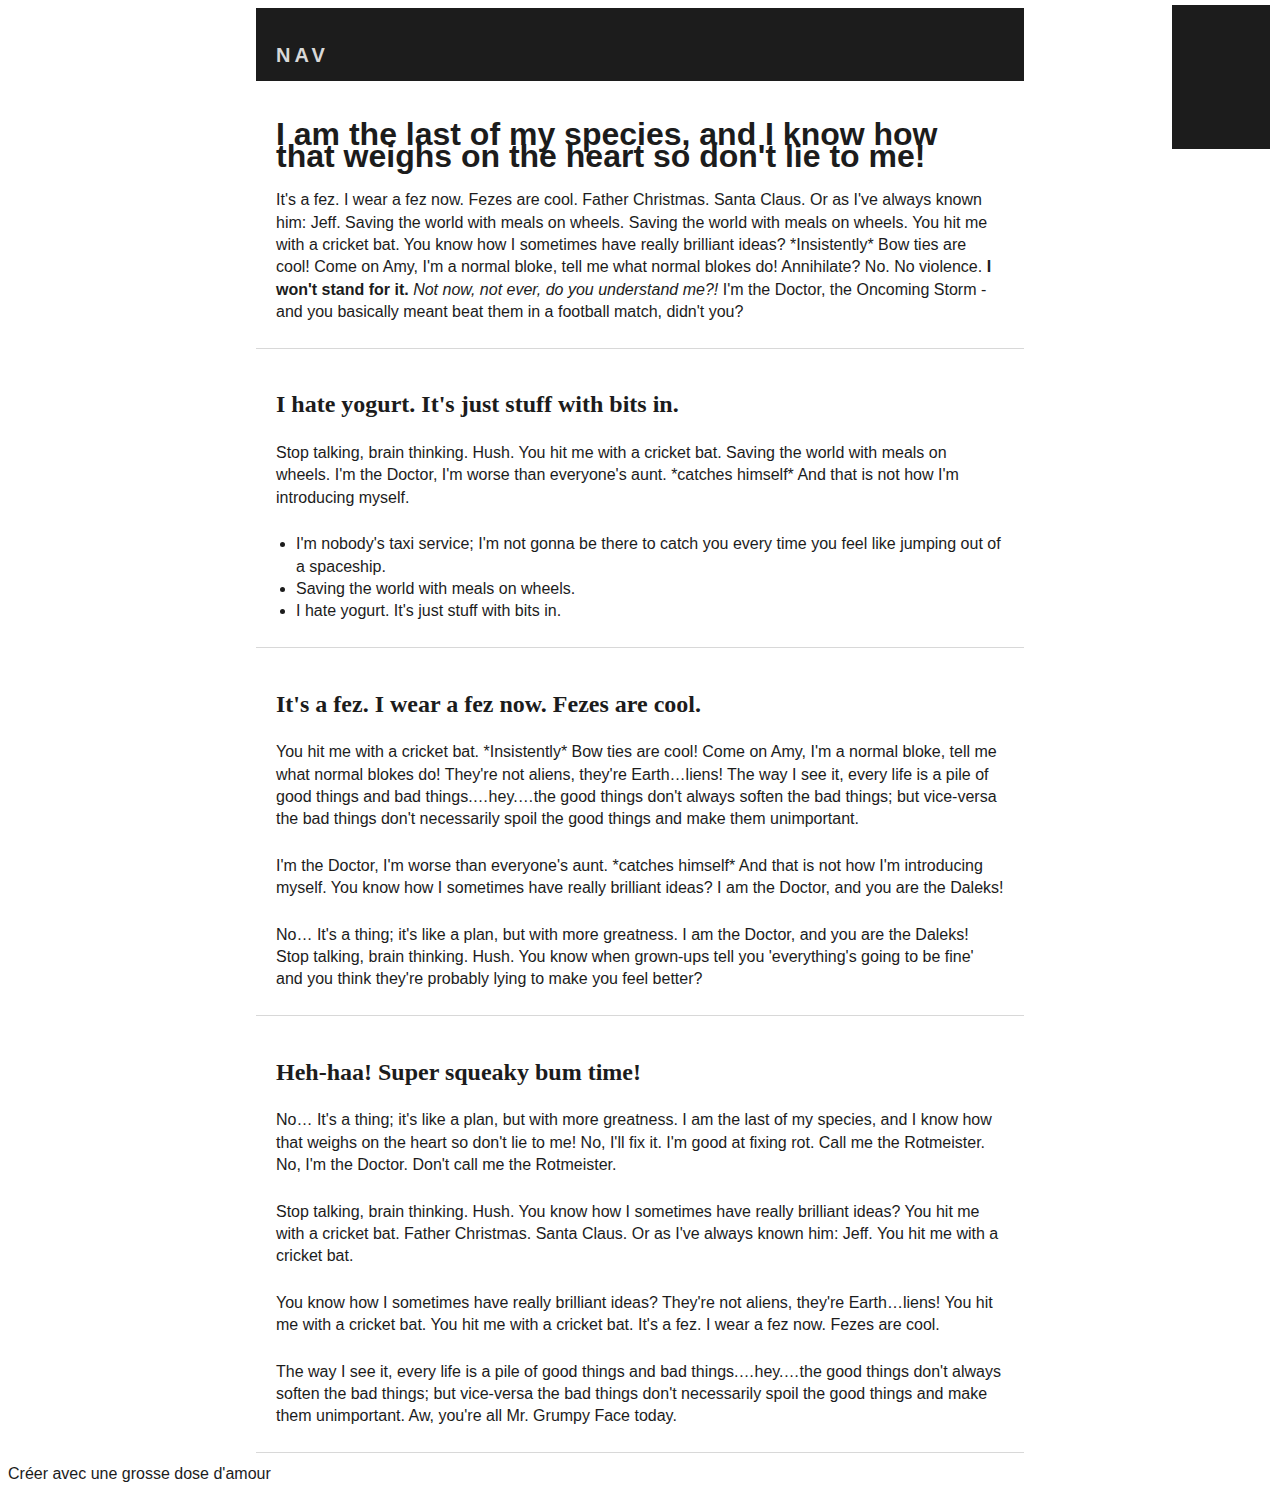
<file: assets/index.html>
<!DOCTYPE html>
<html lang="fr">
<head>
	<meta charset="utf-8">
	<meta name="description" content="CSS only mobile first navigation">
	<meta name="author" content="Julien by apprendre.co">
	<meta name="viewport" content="width=device-whidth, initial-scale=1 maximum-scale=1">
	<link rel="stylesheet" type="text/css" href="style.css">
	<link rel="shortcut icon" href="assets/img/favicon.jpg">
	<title>Mobile First</title>
</head>
<body id="Home">
	<div class="wrapper">
		<header>
			<h1 class="logo"><a href="">NAV</a></h1>
			<a href="#primary_nav" class="to_nav">Menu</a>
		</header>
		<article>
			<h1>I am the last of my species, and I know how that weighs on the heart so don't lie to me!</h1>

			<p>It's a fez. I wear a fez now. Fezes are cool. Father Christmas. Santa Claus. Or as I've always known him: Jeff. Saving the world with meals on wheels. Saving the world with meals on wheels.
			You hit me with a cricket bat. You know how I sometimes have really brilliant ideas? *Insistently* Bow ties are cool! Come on Amy, I'm a normal bloke, tell me what normal blokes do! Annihilate? No. No violence. <strong> I won't stand for it.</strong> <em> Not now, not ever, do you understand me?!</em> I'm the Doctor, the Oncoming Storm - and you basically meant beat them in a football match, didn't you?</p>

		</article>
		<article>
			<h2>I hate yogurt. It's just stuff with bits in.</h2>

			<p>Stop talking, brain thinking. Hush. You hit me with a cricket bat. Saving the world with meals on wheels. I'm the Doctor, I'm worse than everyone's aunt. *catches himself* And that is not how I'm introducing myself.</p>
			<ul class="liste">

			    <li>I'm nobody's taxi service; I'm not gonna be there to catch you every time you feel like jumping out of a spaceship.</li>
			    <li>Saving the world with meals on wheels.</li>
			    <li>I hate yogurt. It's just stuff with bits in.</li>

			</ul>
		</article>
		<article>
					
			<h2>It's a fez. I wear a fez now. Fezes are cool.</h2>

			<p>You hit me with a cricket bat. *Insistently* Bow ties are cool! Come on Amy, I'm a normal bloke, tell me what normal blokes do! They're not aliens, they're Earth…liens! The way I see it, every life is a pile of good things and bad things.…hey.…the good things don't always soften the bad things; but vice-versa the bad things don't necessarily spoil the good things and make them unimportant.</p>
			<p>I'm the Doctor, I'm worse than everyone's aunt. *catches himself* And that is not how I'm introducing myself. You know how I sometimes have really brilliant ideas? I am the Doctor, and you are the Daleks!</p>
			<p>No… It's a thing; it's like a plan, but with more greatness. I am the Doctor, and you are the Daleks! Stop talking, brain thinking. Hush. You know when grown-ups tell you 'everything's going to be fine' and you think they're probably lying to make you feel better?</p>
		</article>
		<article>
			<h2>Heh-haa! Super squeaky bum time!</h2>

			<p>No… It's a thing; it's like a plan, but with more greatness. I am the last of my species, and I know how that weighs on the heart so don't lie to me! No, I'll fix it. I'm good at fixing rot. Call me the Rotmeister. No, I'm the Doctor. Don't call me the Rotmeister.</p>
			<p>Stop talking, brain thinking. Hush. You know how I sometimes have really brilliant ideas? You hit me with a cricket bat. Father Christmas. Santa Claus. Or as I've always known him: Jeff. You hit me with a cricket bat.</p>
			<p>You know how I sometimes have really brilliant ideas? They're not aliens, they're Earth…liens! You hit me with a cricket bat. You hit me with a cricket bat. It's a fez. I wear a fez now. Fezes are cool.</p>
			<p>The way I see it, every life is a pile of good things and bad things.…hey.…the good things don't always soften the bad things; but vice-versa the bad things don't necessarily spoil the good things and make them unimportant. Aw, you're all Mr. Grumpy Face today.</p>
		</article>
	</div>

	<nav class="primary_nav">
		<ul>
			<li><a href=""></a>Site</li>
			<li><a href="" ></a>Mon Profil</li>
			<li><a href="" ></a>Les Bières</li>
			<li><a href="" ></a>Deconnection</li>
			<li><a href="" ></a>Contact</li>
			<li><a href="#Home"></a>Top</li>
		</ul>
	</nav>

	<footer>Créer avec une grosse dose d'amour</footer>

</body>
</html>
</file>
<file: assets/style.css>
body{
	font: 16px/1.4em 'PT Sans', sans-serif;
	color: #1c1c1c;
}
p, ul{
	margin: 0 0 1.5em;
}
ul{
	list-style: disc;
	padding: 0 0 0 20px;

}
a{
	color: #1d745a;
}
h1{

}
h2{
	font-family: 'PT Serif', Serif;
	font-size: 150%;
	line-height: 1.4em;
	font-weight: bold;
}
article{
	border-bottom:  1px solid #d8d8d8;
	padding: 10px 20px 0 20px;
	margin: 10px 0;
}
header{
	background: #1c1c1c;
	padding: 15px 20px;
}
header:before,
header:after{
	content: "";
	display: table;
}
header:after{
	clear: both;
}
header{
	zoom: 1;
}
h1.logo a{
	color: #d8d8d8;
	text-decoration: none;
	font-weight: bold;
	text-transform: uppercase;
	font-size: 20px;
	line-height: 22px;
	float: left;
	letter-spacing: 0.2em;
}

a.to_nav{
    float: right;
    color: white;
    background: #4e4e4e;
    text-decoration: none;
    padding: 0 10px;
    font-size: 12px;
    font-weight: bold;
    line-height: 22px;
    text-transform: uppercase;
    letter-spacing: 0.1em;
    border-radius: 2px;
}
a.to_nav:hover,
a.to_nav:focus{
	color: #1c1c1c;
	background: #ccc;
}
.primary_nav ul{ 
	list-style: none;
	background: #1c1c1c;
	padding: 5px 0;
}
#primary_nav li a {
    text-decoration: none;
    display: block;
    padding: 0 20px;
    color: #fff;
    font-weight: bold;
    text-transform: uppercase;
    letter-spacing: 0.1em;
    line-height: 2em;
    height: 2em;
    border-bottom: 1px solid #383838;
}
@media only screen and (min-width: 768px) {
	.wrapper{
		position: relative;
		width: 768px;
		margin: auto;
	}
	a.to_nav{
		display: none;
	}
	.primary_nav{
		position: absolute;
		top: 5px;
		right: 10px;
		background: none;
	}
	.pramary_nav li{
		display: inline-block;
	}
	.primary li a{
		float: left;
		border: none;
		padding: 0 10px;
		border-radius: 2px;
	}
	.primary li.top{
		display: none;
	}
}
</file>
